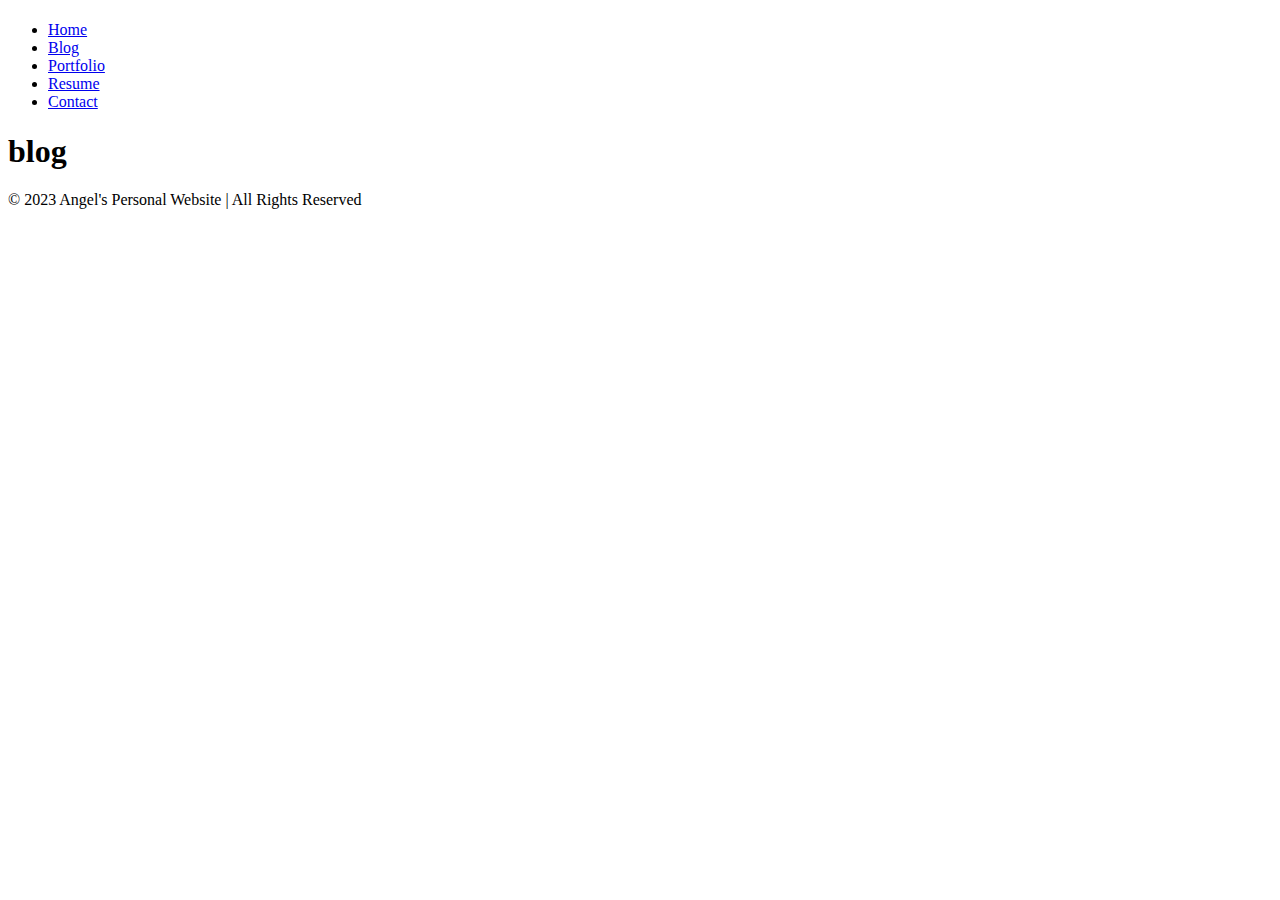
<file: blog.html>
<!DOCTYPE html>
<html>
    <head>
        <title>
            Blog
        </title>
    </head>
    <body>
        <nav class="navbar">
            <h1 class="logo"></h1>
            <ul class="nav-list">
                <li><a href="index.html">Home</a></li>
                <li><a href="blog.html">Blog</a></li>
                <li><a href="portfolio.html">Portfolio</a></li>
                <li><a href="resume.html">Resume</a></li>
                <li><a href="contact.html">Contact</a></li>
            </ul>
        </nav>
        <main>
            <h1 class="page-title">blog</h1>
            <section></section>
            <section></section>
            <section></section>
            <section></section>
            <section></section>
        </main>
        <footer class="footer">© 2023 Angel's Personal Website | All Rights Reserved</footer>
    </body>
</html>
</file>
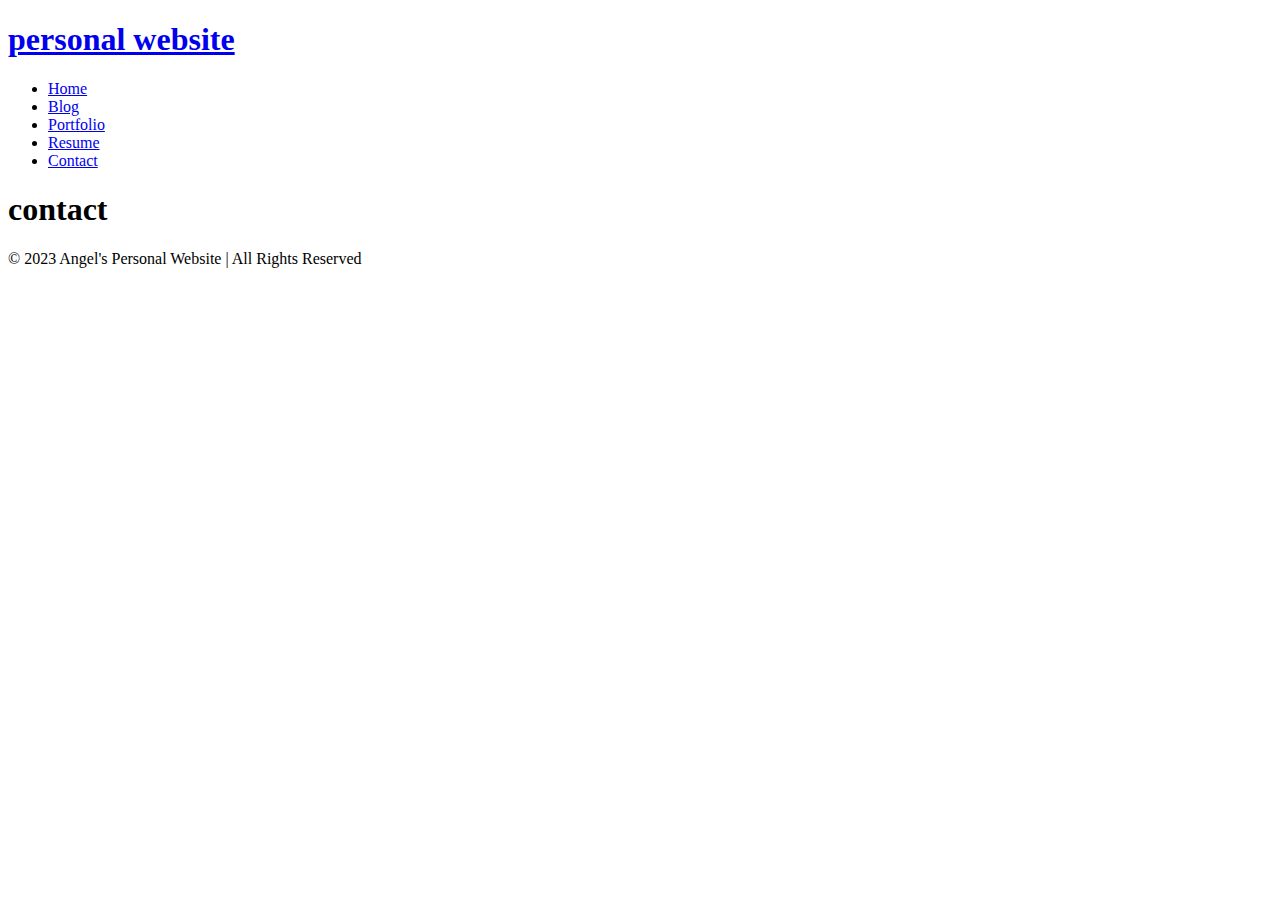
<file: contact.html>
<!DOCTYPE html>
<html>
    <head>
        <title>
            Contact Info
        </title>
    </head>
    <body>
        <nav class="navbar">
            <h1 class="logo">
                <a href="index.html">personal website</a>
            </h1>
            <ul class="nav-list">
                <li><a href="index.html">Home</a></li>
                <li><a href="blog.html">Blog</a></li>
                <li><a href="portfolio.html">Portfolio</a></li>
                <li><a href="resume.html">Resume</a></li>
                <li><a href="contact.html">Contact</a></li>
            </ul>
        </nav>
        <main>
            <h1 class="page-title">contact</h1>
        </main>
        <footer class="footer">© 2023 Angel's Personal Website | All Rights Reserved</footer>
    </body>
</html>
</file>
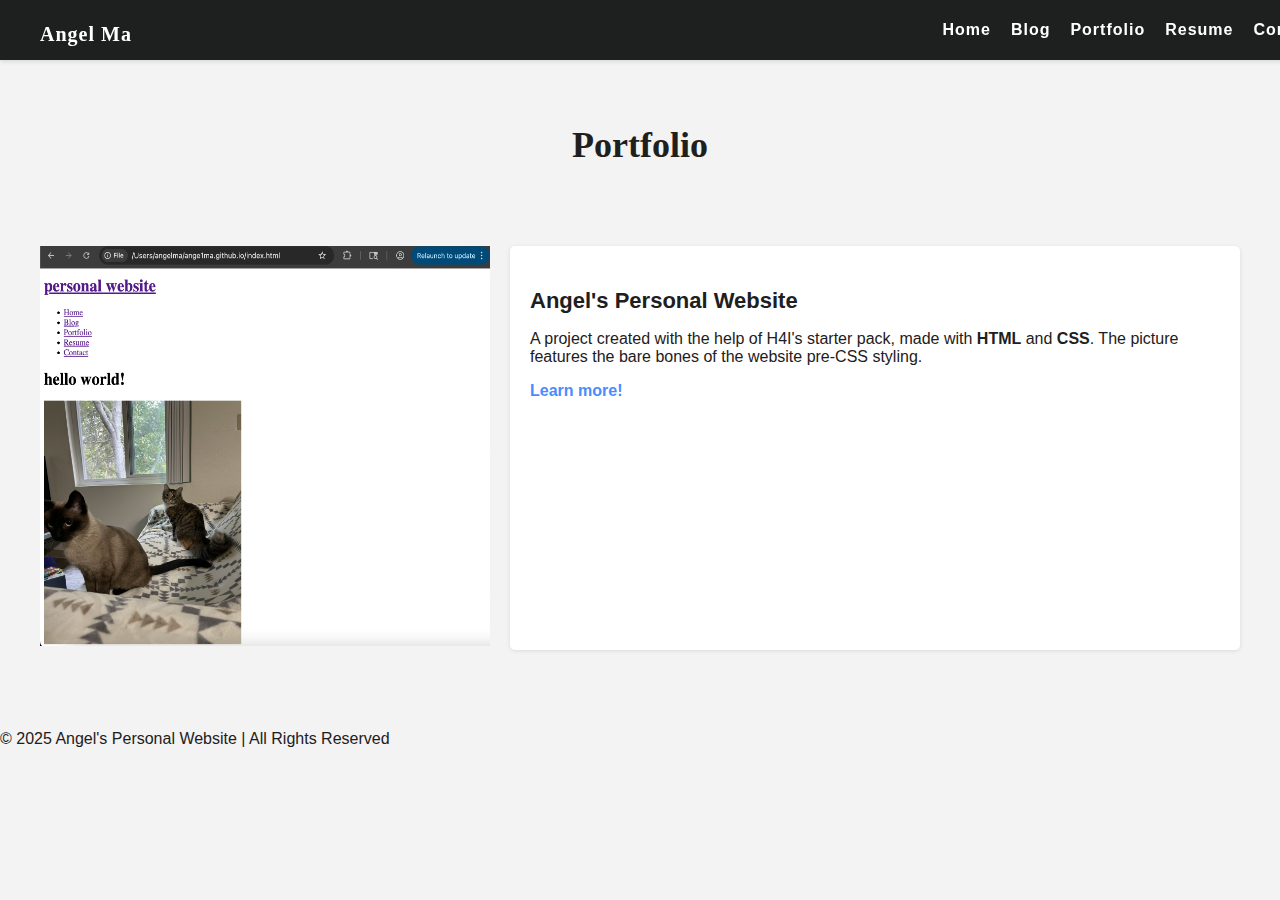
<file: portfolio.html>
<!DOCTYPE html>
<html>
    <head>
        <title>
            Portfolio
        </title>
        <link rel="stylesheet" href="styles.css"/>
    </head>
    <body>
        <nav class="navbar">
            <h1 class="logo">
                <a href="index.html">Angel Ma</a>
            </h1>
            <ul class="nav-list">
                <li><a href="index.html">Home</a></li>
                <li><a href="blog.html">Blog</a></li>
                <li><a href="portfolio.html">Portfolio</a></li>
                <li><a href="resume.html">Resume</a></li>
                <li><a href="contact.html">Contact</a></li>
            </ul>
        </nav>
        <main>
            <h1 class="page-title">Portfolio</h1>
            <div class="project">
                <a href="index.html"><img src="website.png" alt="A screenshot of my website" width="450" height="400"></a>
                <div class="project-details">
                    <p class="project-name">
                        Angel's Personal Website
                    </p>
                    <p class="project-description">
                        A project created with the help of H4I's starter pack, made with <strong>HTML</strong> and <strong>CSS</strong>. The picture features the bare bones of the website pre-CSS styling.
                    </p>
                    <a href="index.html">Learn more!</a>
                </div>
            </div>
        </main>
        <footer class="logo">© 2025 Angel's Personal Website | All Rights Reserved</footer>
    </body>
</html>
</file>
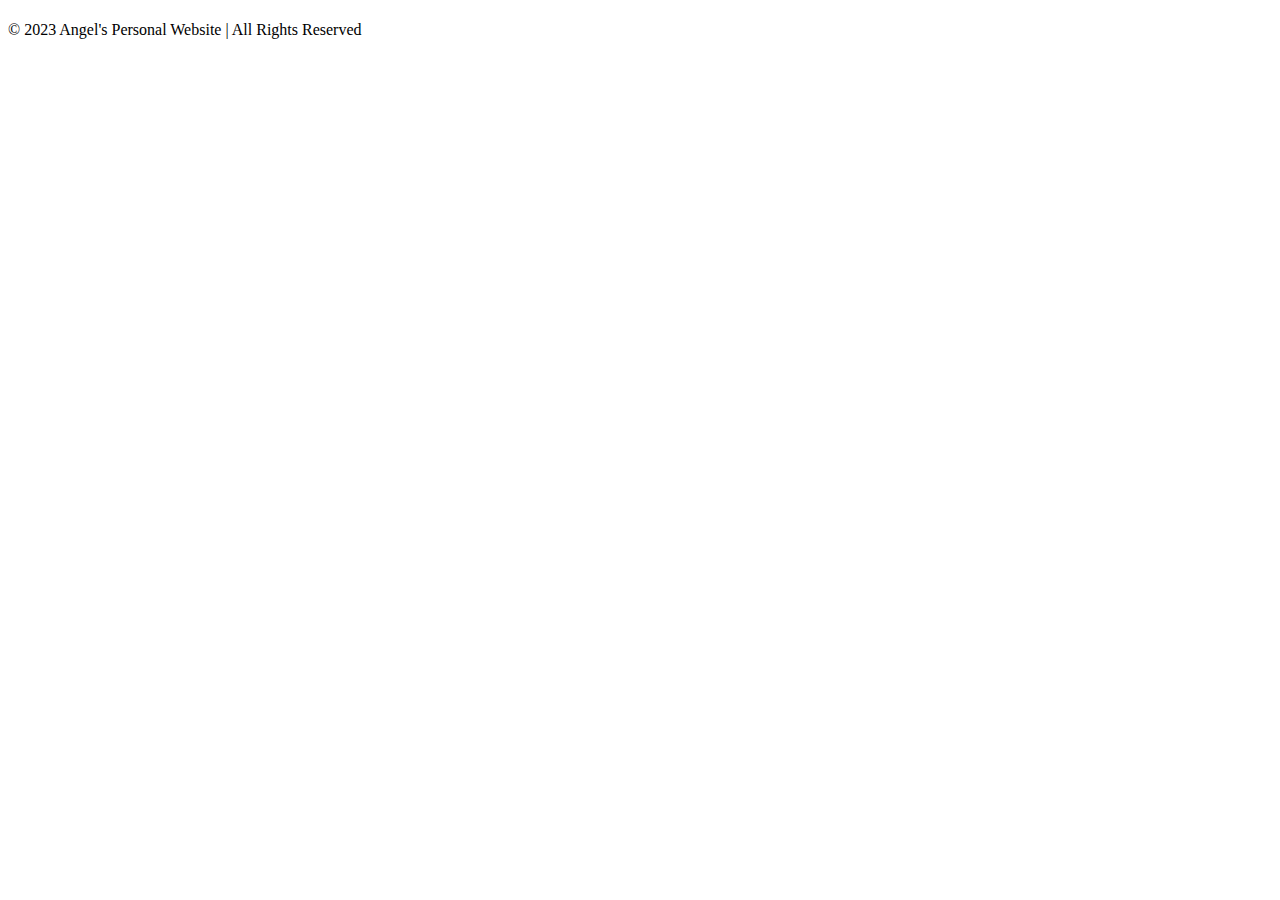
<file: resume.html>
<!DOCTYPE html>
<html>
    <head>
        <title>
            Resume
        </title>
    </head>
    <body>
        <nav>
            <h1 class="logo"></h1>
        </nav>
        <main>
            <h1 class="resume"></h1>
            <section></section>
            <section></section>
            <section></section>
            <section></section>
            <section></section>
        </main>
        <footer>© 2023 Angel's Personal Website | All Rights Reserved</footer>
    </body>
</html>
</file>
<file: styles.css>
:root {
    --cg-black: #1e2020;
    --cg-blue: #245eff;
    --cg-grey: #f3f3f3;
    --cg-white: #ffffff;
    --cg-light-grey: #e0e0e0;
    --cg-accent: #4b8bff;
  }
  
  html,
  body {
    margin: 0;
    padding: 0;
    height: 100%;
    font-family: 'Segoe UI', Tahoma, Geneva, Verdana, sans-serif;
    background: var(--cg-grey);
    color: var(--cg-black);
  }
  
  /* Navbar */
  .navbar {
    position: sticky;
    top: 0;
    z-index: 100;
    width: 100%;
    height: 60px;
  
    display: flex;
    justify-content: space-between;
    align-items: center;
    padding: 0 40px;
  
    background-color: var(--cg-black);
    color: var(--cg-white);
    box-shadow: 0 2px 4px rgba(0, 0, 0, 0.1);
  }
  
  .nav-list {
    display: flex;
    gap: 20px;
    list-style: none;
    margin: 0;
    padding: 0;
  }
  
  .navbar a {
    color: var(--cg-white);
    text-decoration: none;
    font-weight: 600;
    letter-spacing: 1px;
    transition: color 0.3s ease;
  }
  
  .navbar a:hover,
  .navbar a:active {
    color: var(--cg-blue);
  }
  
  .logo a {
    font-family: 'Georgia', serif;
    font-size: 20px;
    text-decoration: none;
  }
  
  main {
    padding: 40px 20px;
    display: flex;
    flex-direction: column;
    align-items: center;
  }
  
  .page-title {
    font-size: 36px;
    font-family: Georgia, serif;
    margin-bottom: 40px;
    text-align: center;
  }
  
  /* Project Grid */
  .project {
    display: flex;
    flex-wrap: wrap;
    gap: 20px;
    max-width: 1200px;
    margin: 40px auto;
  }
  
  .item-link {
    flex: 2;
    min-width: 300px;
  }
  
  .project-image {
    width: 100%;
    height: 100%;
    max-height: 500px;
    object-fit: cover;
    border-radius: 5px;
  }
  
  .project-details {
    flex: 1;
    min-width: 280px;
    background-color: var(--cg-white);
    padding: 20px;
    border-radius: 5px;
    box-shadow: 0 1px 4px rgba(0, 0, 0, 0.1);
    overflow-y: auto;
    text-align: left;
  }
  
  .project-name {
    font-size: 22px;
    font-weight: 700;
    margin-bottom: 10px;
  }
  
  .project-details a {
    color: var(--cg-accent);
    font-weight: 600;
    text-decoration: none;
  }
  
  .project-details a:hover {
    text-decoration: underline;
  }
  
  /* About Section */
  .about {
    display: flex;
    flex-wrap: wrap;
    gap: 30px;
    padding: 30px;
    background-color: var(--cg-white);
    border-radius: 8px;
    max-width: 1000px;
    margin: 40px auto;
  }
  
  .about-image img {
    max-width: 300px;
    border-radius: 8px;
  }
  
  .about-text {
    flex: 1;
  }
  
  .about-text h2 {
    font-size: 28px;
    margin-bottom: 10px;
  }
  
  .about-text p {
    font-size: 16px;
    line-height: 1.6;
  }
  
  /* Resume */
  .button {
    background-color: var(--cg-black);
    color: var(--cg-white);
    padding: 10px 16px;
    border: none;
    border-radius: 4px;
    font-family: monospace;
    font-weight: 600;
    cursor: pointer;
    transition: background-color 0.3s ease;
  }
  
  .button:hover {
    background-color: var(--cg-blue);
  }
  
  .resume h2 {
    font-family: Georgia, serif;
  }
  
  /* Contact Form */
  form {
    width: 100%;
    max-width: 500px;
    margin: 0 auto;
  }
  
  label {
    display: block;
    margin-bottom: 6px;
    font-weight: bold;
    font-family: Georgia, serif;
  }
  
  input[type="text"],
  input[type="email"],
  textarea {
    width: 100%;
    padding: 12px;
    margin-bottom: 20px;
    border: 1px solid var(--cg-light-grey);
    border-radius: 4px;
    font-size: 16px;
    font-family: inherit;
    resize: vertical;
  }
  
  /* Footer */
  .footer {
    display: flex;
    justify-content: center;
    align-items: center;
    background-color: var(--cg-black);
    color: var(--cg-white);
    height: 60px;
    width: 100%;
    margin-top: auto;
  }
</file>
